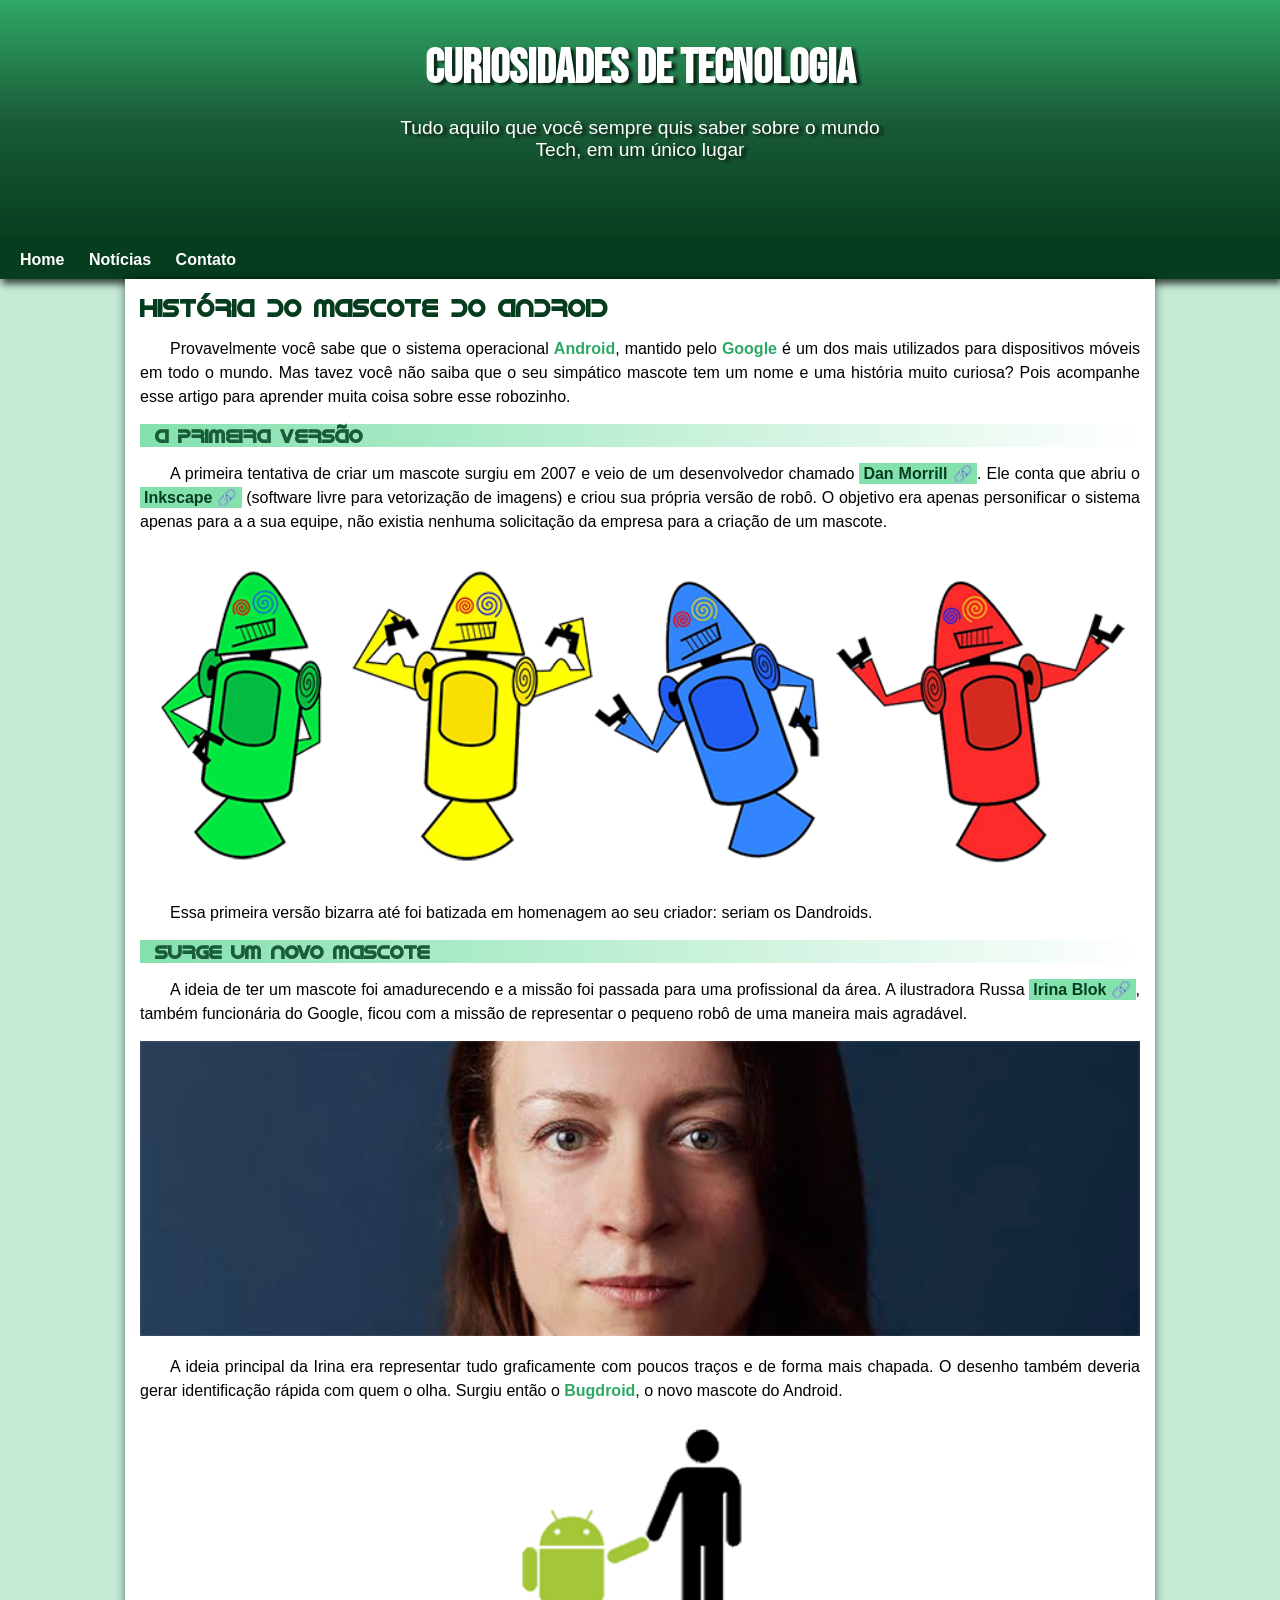
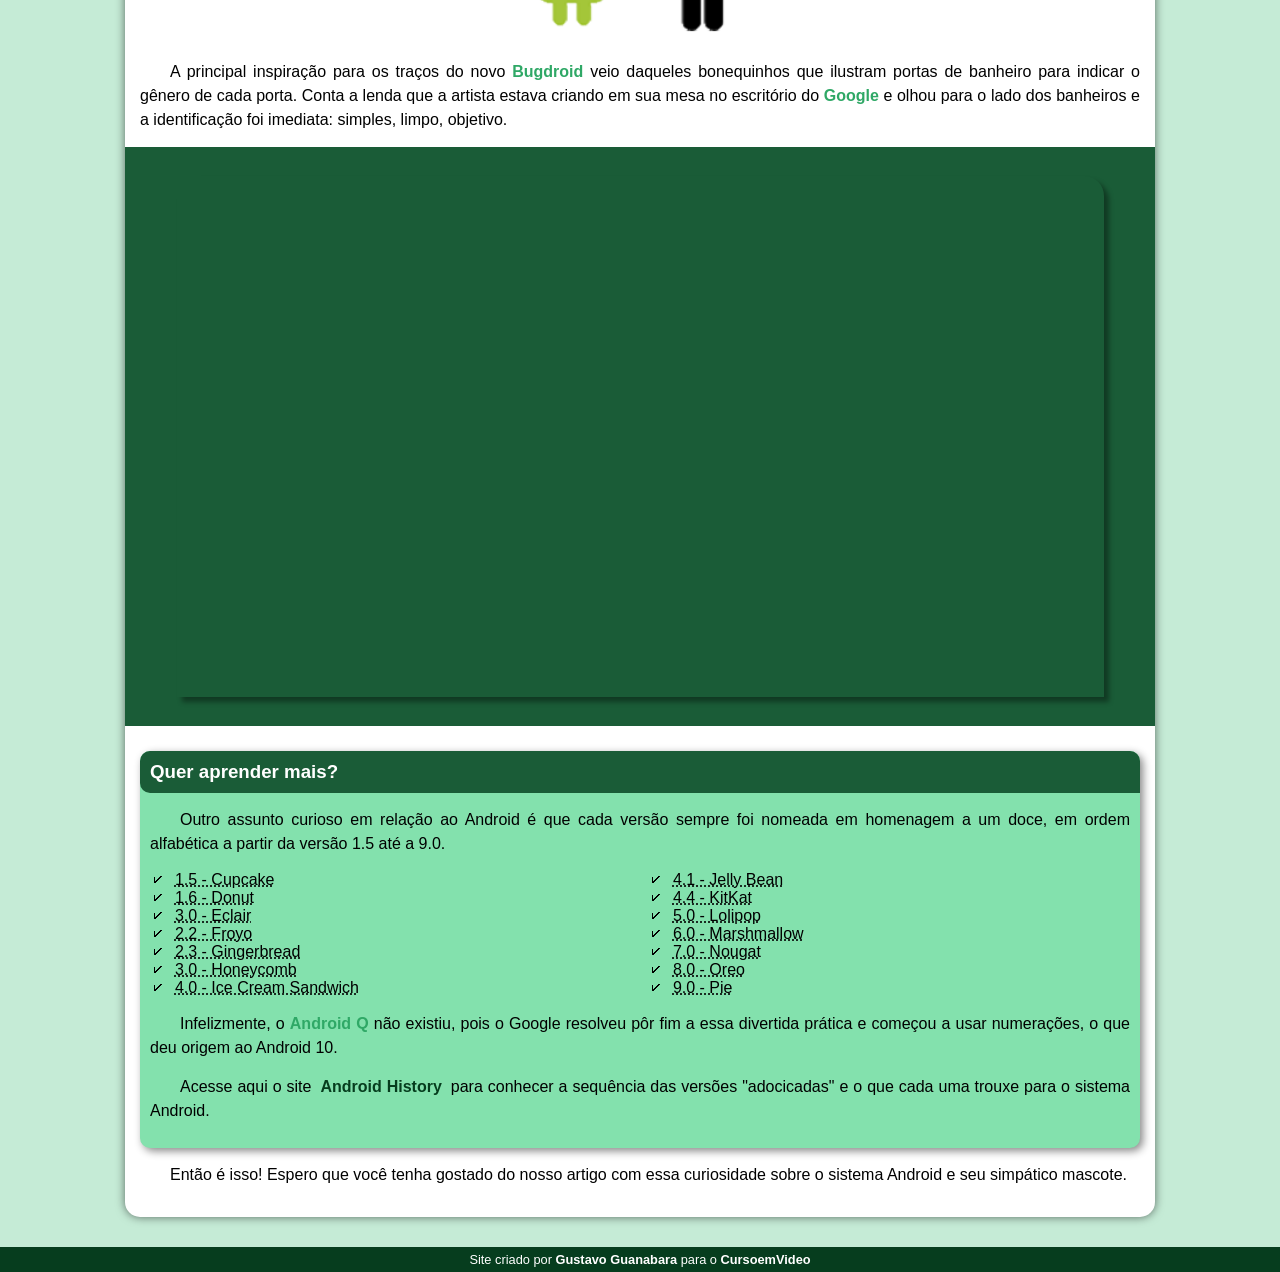
<file: index.html>
<!DOCTYPE html>
<html lang="pt-pt">
<head>
    <meta charset="UTF-8">
    <meta name="viewport" content="width=device-width, initial-scale=1.0">
    <title>Android Site</title>
    <link rel="shortcut icon" href="imagens/favicon.ico" type="image/x-icon">
    <link rel="stylesheet" href="style.css">
</head>
<body>
    <header>
        <h1>Curiosidades de Tecnologia</h1>
        <p>Tudo aquilo que você sempre quis saber sobre o mundo Tech, em um único lugar</p>
    </header>
    <nav>
            <a href="#">Home</a>
            <a href="#">Notícias</a>
            <a href="#">Contato</a>
    </nav>
    <main>
        <article>
            <h1>História do Mascote do Android</h1>
            <p>
                Provavelmente você sabe que o sistema operacional <strong>Android</strong>, mantido pelo <strong>Google</strong> é um dos mais utilizados para dispositivos móveis em todo o mundo. Mas tavez você não saiba que o seu simpático mascote tem um nome e uma história muito curiosa? Pois acompanhe esse artigo para aprender muita coisa sobre esse robozinho.
            </p>
            <h2>A primeira versão</h2>
            <p>
                A primeira tentativa de criar um mascote surgiu em 2007 e veio de um desenvolvedor chamado <a href="https://androidcommunity.com/dan-morrill-shows-us-the-android-mascot-that-almost-was-20130103/" target="_blank" class="externo">Dan Morrill</a>. Ele conta que abriu o <a href="https://inkscape.org/pt/" target="_blank" class="externo">Inkscape</a> (software livre para vetorização de imagens) e criou sua própria versão de robô. O objetivo era apenas personificar o sistema apenas para a a sua equipe, não existia nenhuma solicitação da empresa para a criação de um mascote.
            </p>
            <picture>
                <source media="(max-width: 600px)" srcset="imagens/dan-droids-pq.png">
                <img src= "imagens/dan-droids.png"alt="Dan-droids">
            </picture>
            <p>Essa primeira versão bizarra até foi batizada em homenagem ao seu criador: seriam os Dandroids.</p>
            <h2>Surge um novo mascote</h2>
            <p>
                A ideia de ter um mascote foi amadurecendo e a missão foi passada para uma profissional da área. A ilustradora Russa <a href="https://www.irinablok.com/" target="_blank" class="externo">Irina Blok</a>, também funcionária do Google, ficou com a missão de representar o pequeno robô de uma maneira mais agradável.
            </p>
            <picture>
                <source media="(max-width: 600px)" srcset="imagens/irina-blok-pq.jpg">
                <img src= "imagens/irina-blok.jpg "alt="Irina Blok">
            </picture>
            <p>
                A ideia principal da Irina era representar tudo graficamente com poucos traços e de forma mais chapada. O desenho também deveria gerar identificação rápida com quem o olha. Surgiu então o <strong>Bugdroid</strong>, o novo mascote do Android.
            </p>
            <img src="imagens/bugdroid.png" class="pequeno" alt="Bugdroid">
            <p>
                A principal inspiração para os traços do novo <strong>Bugdroid</strong> veio daqueles bonequinhos que ilustram portas de banheiro para indicar o gênero de cada porta. Conta a lenda que a artista estava criando em sua mesa no escritório do <strong>Google</strong> e olhou para o lado dos banheiros e a identificação foi imediata: simples, limpo, objetivo.
            </p>
            <div class="video">
               <iframe width="560" height="315" src="https://www.youtube.com/embed/l2UDgpLz20M?si=NX4VF9o21hUL5rSA" title="YouTube video player" frameborder="0" allow="accelerometer; autoplay; clipboard-write; encrypted-media; gyroscope; picture-in-picture; web-share" securereferrerpolicy="strict-origin-when-cross-origin" allowfullscreen></iframe>
</iframe>
            </div>
            
            <aside>
                <h3>Quer aprender mais?</h3>
                <p>
                    Outro assunto curioso em relação ao Android é que cada versão sempre foi nomeada em homenagem a um doce, em ordem alfabética a partir da versão 1.5 até a 9.0.
                </p>

                <ul>
                    <li><abbr title="Bolo de pote">1.5 - Cupcake</abbr></li>
                    <li><abbr title="Rosca">1.6 - Donut</abbr></li>
                    <li><abbr title="Bomba">3.0 - Eclair</abbr></li>
                    <li><abbr title="Iogurte Congelado">2.2 - Froyo</abbr></li>
                    <li><abbr title="Bolacha de Gengibre">2.3 - Gingerbread</abbr></li>
                    <li><abbr title="Favo de mel">3.0 - Honeycomb</abbr></li>
                    <li><abbr title="Sandes de gelado">4.0 - Ice Cream Sandwich</abbr></li>
                    <li><abbr title="Jujuba">4.1 - Jelly Bean</abbr></li>
                    <li><abbr title="KitKat">4.4 - KitKat</abbr></li>
                    <li><abbr title="Chupa-Chupa">5.0 - Lolipop</abbr></li>
                    <li><abbr title="Marshmallow">6.0 - Marshmallow</abbr></li>
                    <li><abbr title="Torrao">7.0 - Nougat</abbr></li>
                    <li><abbr title="Oreo">8.0 - Oreo</abbr></li>
                    <li><abbr title="Torta">9.0 - Pie</abbr></li>
                </ul>

                <p>Infelizmente, o <strong>Android Q</strong> não existiu, pois o Google resolveu pôr fim a essa divertida prática e começou a usar numerações, o que deu origem ao Android 10.</p>
                <p>Acesse aqui o site <a href="https://www.android.com/intl/pt_pt/what-is-android/" target="_blank">Android History</a> para conhecer a sequência das versões "adocicadas" e o que cada uma trouxe para o sistema Android.</p>
            </aside>
            
            <p>Então é isso! Espero que você tenha gostado do nosso artigo com essa curiosidade sobre o sistema Android e seu simpático mascote.</p>
        </article>


    </main>
        <Footer>
            <p>Site criado por <a href="https://gustavoguanabara.github.io/" target="_blank">Gustavo Guanabara</a> para o <a href="https://www.youtube.com/cursoemvideo" target="_blank">CursoemVideo</a></p>
        </Footer>
</body>
</html>
</file>
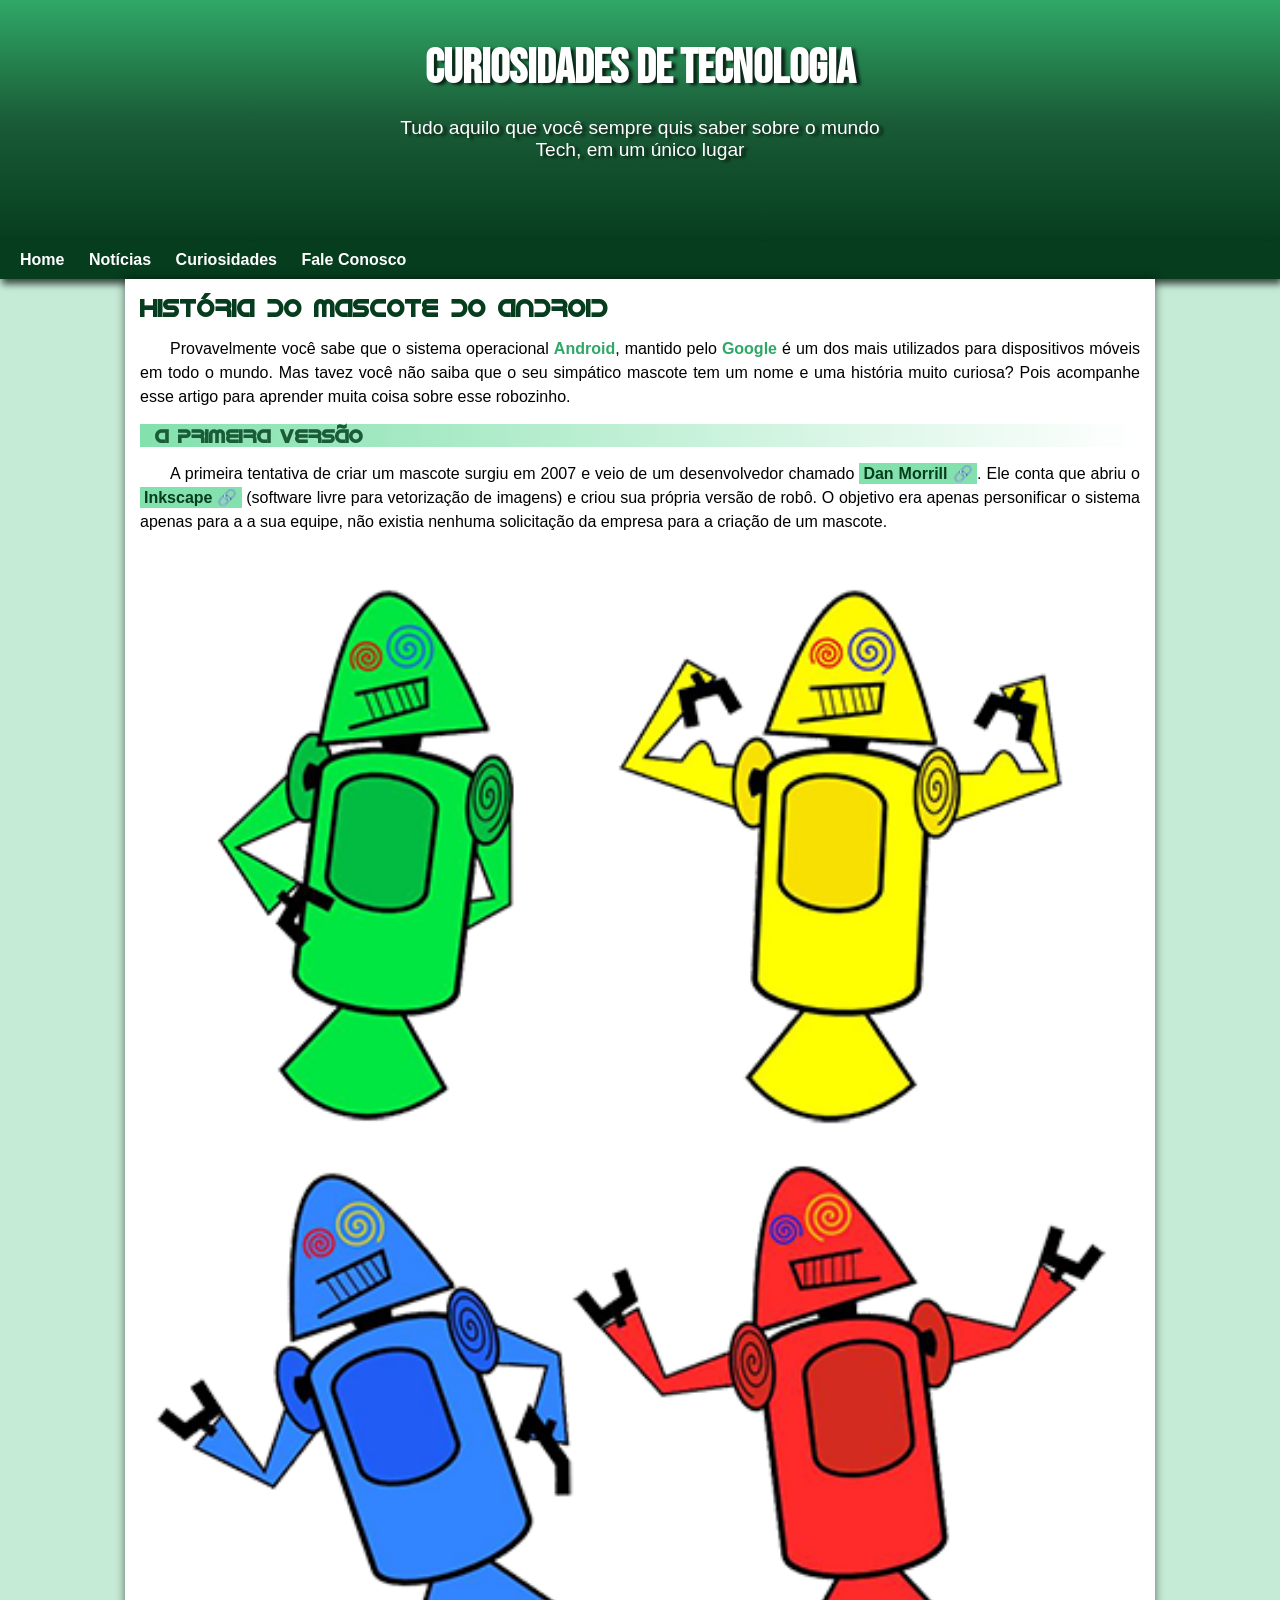
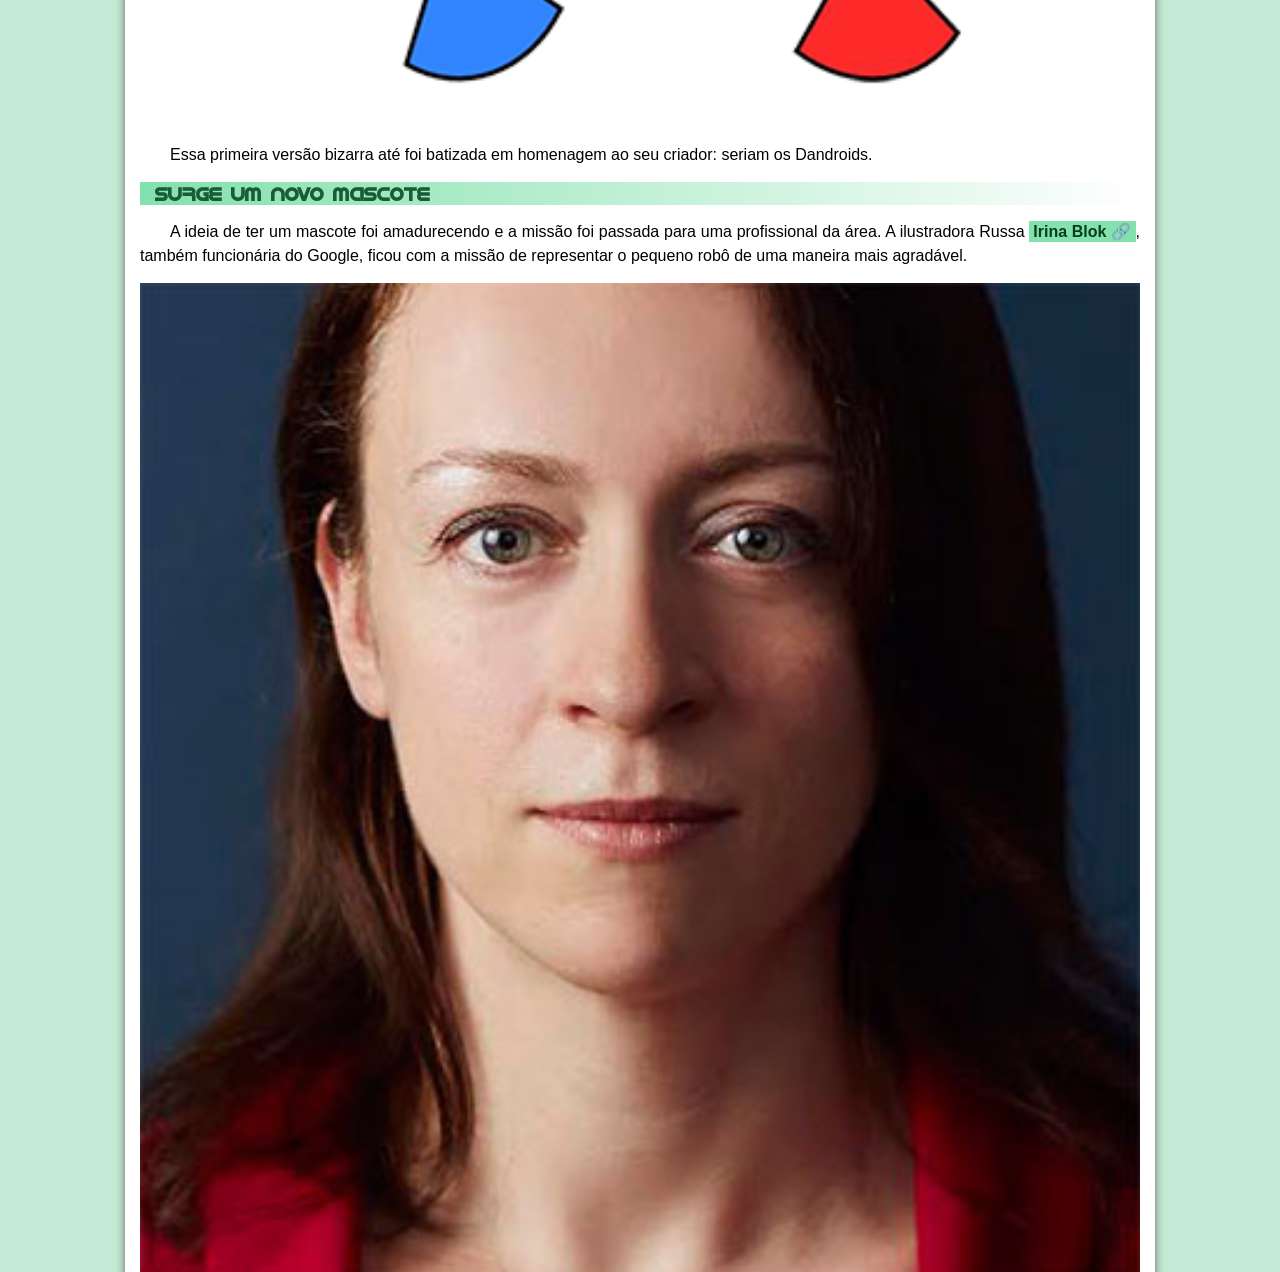
<file: index.html.html>
<!DOCTYPE html>
<html lang="pt-pt">
<head>
    <meta charset="UTF-8">
    <meta name="viewport" content="width=device-width, initial-scale=1.0">
    <title>Android Site</title>
    <link rel="shortcut icon" href="imagens/favicon.ico" type="image/x-icon">
    <link rel="stylesheet" href="style.css">
</head>
<body>
    <header>
        <h1>Curiosidades de Tecnologia</h1>
        <p>Tudo aquilo que você sempre quis saber sobre o mundo Tech, em um único lugar</p>
    </header>
    <nav>
            <a href="#">Home</a>
            <a href="#">Notícias</a>
            <a href="#">Curiosidades</a>
            <a href="#">Fale Conosco</a>
    </nav>
    <main>
        <article>
            <h1>História do Mascote do Android</h1>
            <p>
                Provavelmente você sabe que o sistema operacional <strong>Android</strong>, mantido pelo <strong>Google</strong> é um dos mais utilizados para dispositivos móveis em todo o mundo. Mas tavez você não saiba que o seu simpático mascote tem um nome e uma história muito curiosa? Pois acompanhe esse artigo para aprender muita coisa sobre esse robozinho.
            </p>
            <h2>A primeira versão</h2>
            <p>
                A primeira tentativa de criar um mascote surgiu em 2007 e veio de um desenvolvedor chamado <a href="https://androidcommunity.com/dan-morrill-shows-us-the-android-mascot-that-almost-was-20130103/" target="_blank" class="externo">Dan Morrill</a>. Ele conta que abriu o <a href="https://inkscape.org/pt/" target="_blank" class="externo">Inkscape</a> (software livre para vetorização de imagens) e criou sua própria versão de robô. O objetivo era apenas personificar o sistema apenas para a a sua equipe, não existia nenhuma solicitação da empresa para a criação de um mascote.
            </p>
            <picture>
                <source media="(max-width: 600px)" srcset="imagens/dan-droids-pq.png">
                <img src= "imagens/dan-droids.png"alt="Dan-droids">
            </picture>
            <p>Essa primeira versão bizarra até foi batizada em homenagem ao seu criador: seriam os Dandroids.</p>
            <h2>Surge um novo mascote</h2>
            <p>
                A ideia de ter um mascote foi amadurecendo e a missão foi passada para uma profissional da área. A ilustradora Russa <a href="https://www.irinablok.com/" target="_blank" class="externo">Irina Blok</a>, também funcionária do Google, ficou com a missão de representar o pequeno robô de uma maneira mais agradável.
            </p>
            <picture>
                <source media="(max-width: 600px)" srcset="imagens/irina-blok-pq.jpg">
                <img src= "imagens/irina-blok.jpg "alt="Irina Blok">
            </picture>
            <p>
                A ideia principal da Irina era representar tudo graficamente com poucos traços e de forma mais chapada. O desenho também deveria gerar identificação rápida com quem o olha. Surgiu então o <strong>Bugdroid</strong>, o novo mascote do Android.
            </p>
            <img src="imagens/bugdroid.png" class="pequeno" alt="Bugdroid">
            <p>
                A principal inspiração para os traços do novo <strong>Bugdroid</strong> veio daqueles bonequinhos que ilustram portas de banheiro para indicar o gênero de cada porta. Conta a lenda que a artista estava criando em sua mesa no escritório do <strong>Google</strong> e olhou para o lado dos banheiros e a identificação foi imediata: simples, limpo, objetivo.
            </p>
            <div class="video">
               <iframe width="560" height="315" src="https://www.youtube.com/embed/l2UDgpLz20M?si=NX4VF9o21hUL5rSA" title="YouTube video player" frameborder="0" allow="accelerometer; autoplay; clipboard-write; encrypted-media; gyroscope; picture-in-picture; web-share" securereferrerpolicy="strict-origin-when-cross-origin" allowfullscreen></iframe>
</iframe>
            </div>
            
            <aside>
                <h3>Quer aprender mais?</h3>
                <p>
                    Outro assunto curioso em relação ao Android é que cada versão sempre foi nomeada em homenagem a um doce, em ordem alfabética a partir da versão 1.5 até a 9.0.
                </p>

                <ul>
                    <li><abbr title="Bolo de pote">1.5 - Cupcake</abbr></li>
                    <li><abbr title="Rosca">1.6 - Donut</abbr></li>
                    <li><abbr title="Bomba">3.0 - Eclair</abbr></li>
                    <li><abbr title="Iogurte Congelado">2.2 - Froyo</abbr></li>
                    <li><abbr title="Bolacha de Gengibre">2.3 - Gingerbread</abbr></li>
                    <li><abbr title="Favo de mel">3.0 - Honeycomb</abbr></li>
                    <li><abbr title="Sandes de gelado">4.0 - Ice Cream Sandwich</abbr></li>
                    <li><abbr title="Jujuba">4.1 - Jelly Bean</abbr></li>
                    <li><abbr title="KitKat">4.4 - KitKat</abbr></li>
                    <li><abbr title="Chupa-Chupa">5.0 - Lolipop</abbr></li>
                    <li><abbr title="Marshmallow">6.0 - Marshmallow</abbr></li>
                    <li><abbr title="Torrao">7.0 - Nougat</abbr></li>
                    <li><abbr title="Oreo">8.0 - Oreo</abbr></li>
                    <li><abbr title="Torta">9.0 - Pie</abbr></li>
                </ul>

                <p>Infelizmente, o <strong>Android Q</strong> não existiu, pois o Google resolveu pôr fim a essa divertida prática e começou a usar numerações, o que deu origem ao Android 10.</p>
                <p>Acesse aqui o site <a href="https://www.android.com/intl/pt_pt/what-is-android/" target="_blank">Android History</a> para conhecer a sequência das versões "adocicadas" e o que cada uma trouxe para o sistema Android.</p>
            </aside>
            
            <p>Então é isso! Espero que você tenha gostado do nosso artigo com essa curiosidade sobre o sistema Android e seu simpático mascote.</p>
        </article>


    </main>
        <Footer>
            <p>Site criado por <a href="https://gustavoguanabara.github.io/" target="_blank">Gustavo Guanabara</a> para o <a href="https://www.youtube.com/cursoemvideo" target="_blank">CursoemVideo</a></p>
        </Footer>
</body>
</html>
</file>
<file: style.css>
@charset "UTF-8";

@import url('https://fonts.googleapis.com/css2?family=Bebas+Neue&display=swap');

@font-face {
    font-family: 'Android';
    src: url('./fontes/idroid.otf') format('opentype');
    font-weight: normal;
}

:root {
    --cor0: #c5ebd6;
    --cor1: #83e1ad;
    --cor2: #3ddc84;
    --cor3: #2fa866;
    --cor4: #1a5c37;
    --cor5: #063d1e;

    --fonte-padrao: Arial, Verdana, Helvetica, sans-serif;
    --fonte-destaque:'Bebas Neue', sans-serif;
    --fonte-android: 'Android'
}

*{
    margin: 0;
    padding: 0;
}

body {
    background-color: var(--cor0);
    font-family: var(--fonte-padrao);
}

a.externo::after{
    content: '\00A0\1F517';
}


header {
    background-image: linear-gradient(to bottom, var(--cor3), var(--cor4), var(--cor5));
    min-height: 150px;
    padding-top: 40px;
    text-align: center;
}

header > h1 {
    color: white;
    font-family: var(--fonte-destaque);
    margin-bottom: 20px;
    font-size: 3em;
    text-shadow: 4px 2px 3px rgba(0, 0, 0, 0.699);
    
}

header > p {
    color: white;
    font-family: var(--fonte-padrao);
    font-size: 1.2em;
    max-width: 500px;
    margin: auto;
    padding-right: 10px;
    padding-left: 10px;
    padding-bottom: 80px;
    text-shadow: 4px 2px 3px rgba(0, 0, 0, 0.699);
}

nav {
    background-color: var(--cor5);
    padding: 10px;
    box-shadow: 2px 5px 7px 0px rgba(0, 0, 0, 0.699);
}

nav > a {
    color: white;
    padding: 10px;
    border-radius: 5px;
    text-decoration: none;
    font-weight: bold;
}

nav > a:hover {
    background-color: var(--cor3);
    color: rgb(13, 112, 13);
    transition-duration: 0.5s;
}


main {
    background-color: white;
    min-width: 300px;
    max-width: 1000px;
    margin: auto;
    margin-bottom: 30px;
    padding: 15px;
    box-shadow: 0px 0px 10px rgba(0, 0, 0, 0.555);
    border-radius: 0px 0px 15px 15px;
}

main h1 {
    color: var(--cor5);
    font-family: var(--fonte-android);
    
}

main h2 {
    font-family: var(--fonte-android);
    color: var(--cor4);
    font-size: 1.2em;
    background-image: linear-gradient(to right, var(--cor1), transparent);
    padding-left: 15px;
}

main p {
    margin: 15px 0px;
    text-align: justify;
    text-indent: 30px;
    line-height: 1.5em;
}

main strong {
    color: var(--cor3);
    font-weight: bold; 
}

main a {
    text-decoration: none;
    font-weight: bold;
    color: var(--cor5);
    background-color: var(--cor1);
    padding: 2px 4px;
}

main a:hover {
    background-color: yellow;
    text-decoration: underline;
}

main img {
    width: 100%;
}

main img.pequeno {
    max-width: 350px;
    display: block;
    margin: auto;
}

div.video {
    background-color: var(--cor4);
    margin: 0px -15px 25px -15px;
    padding: 15px;
    padding-bottom: 56.4%;
    position: relative;
}

div.video > iframe {
    position: absolute;
    top: 5%;
    left: 5%;
    width: 90%;
    height: 90%;
    border-radius: 20px 20px 0px 0px;
    box-shadow: 5px 5px 5px rgba(0, 0, 0, 0.377);
}

aside {
    background-color: var(--cor1);
    padding: 10px;
    border-radius: 10px;
    box-shadow: 3px 3px 8px rgba(0, 0, 0, 0.473);
}

aside > h3 {
    background-color: var(--cor4);
    color: white;
    padding: 10px;
    margin: -10px -10px 0px -10px;
    border-radius: 10px 10px 0px 10px;
}

aside > ul {
    list-style: '\1F5F8\00A0\00A0';
    list-style-position: inside;
    columns: 2;
}

footer {
    background-color: var(--cor5);
    color: white;
    text-align: center;
    font-size: 0.8em;
    padding-top: 5px;
    padding-bottom: 5px;
}

footer a {
    color: white;
    font-weight: bold;
    text-decoration: none;
}

footer a:hover {
    text-decoration: underline;
    color: var(--cor3);
}
</file>
